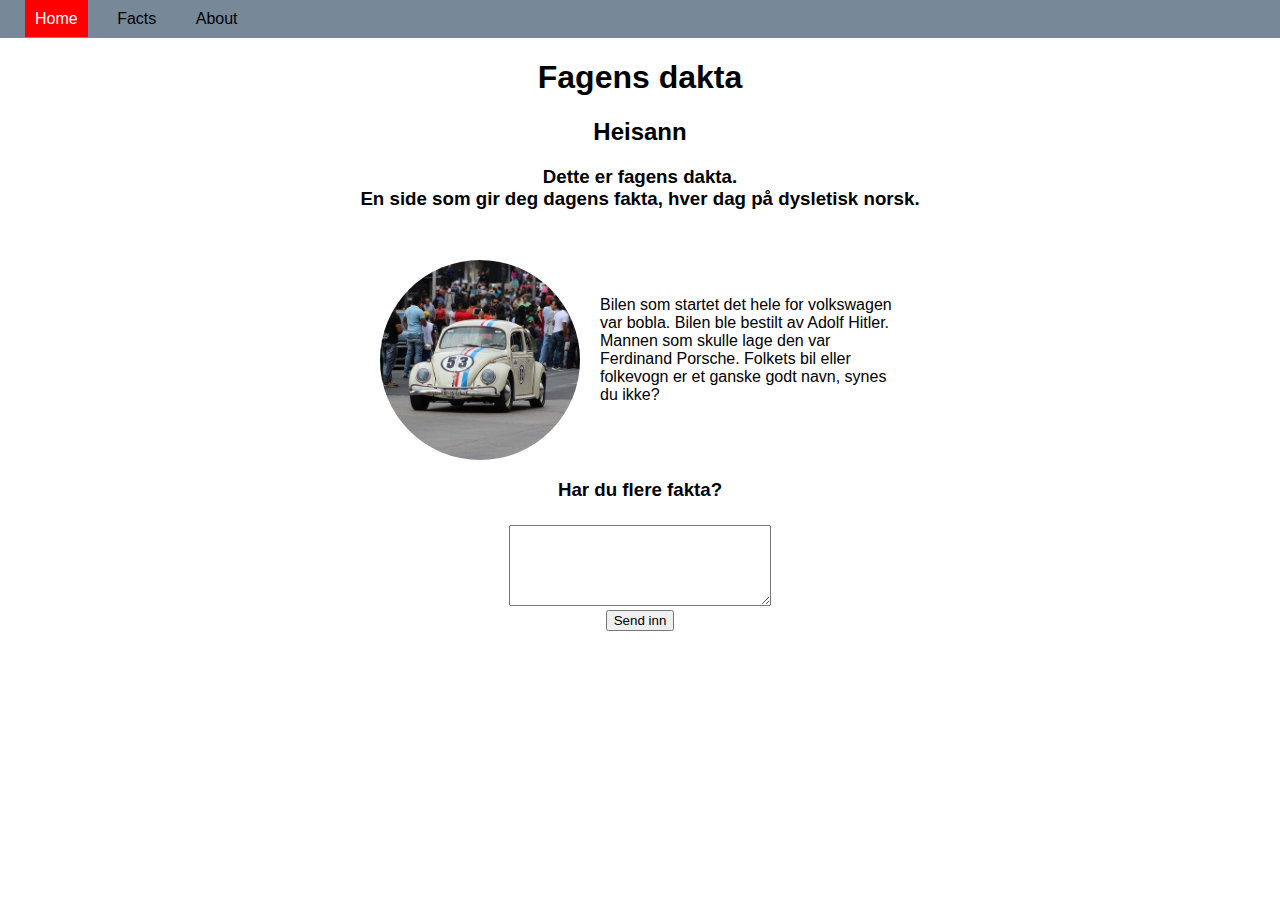
<file: index.html>
<!DOCTYPE html>
<html lang="en">
  <head>
    <meta charset="UTF-8" />
    <meta name="viewport" content="width=device-width, initial-scale=1.0" />
    <link href="css/styles.css" rel="stylesheet" />
    <title>Document</title>
  </head>

  <header>
    <nav>
      <ul>
        <li><a href="index.html" class="active">Home</a></li>
        <li><a href="facts.html">Facts</a></li>
        <li><a href="about.html">About</a></li>
      </ul>
    </nav>
  </header>

  <body>
    <main>
      <section class="overskrift_place">
        <div class="overskrift"><h1>Fagens dakta</h1></div>
      </section>

      <section>
        <div class="content-wrap">
          <h2>Heisann</h2>
          <h3 class="info">
            Dette er fagens dakta.<br />En side som gir deg dagens fakta, hver
            dag på dysletisk norsk.
          </h3>

          <section class="container">
            <div class="boble">
              <img src="images/boble.jpg" alt="bilde av volkswagen boble" />
            </div>

            <div class="bildetekst">
              <p>
                Bilen som startet det hele for volkswagen var bobla. Bilen ble
                bestilt av Adolf Hitler. Mannen som skulle lage den var
                Ferdinand Porsche. Folkets bil eller folkevogn er et ganske godt
                navn, synes du ikke?
              </p>
            </div>
          </section>
          <section>
            <div>
              <h3>Har du flere fakta?</h3>
              <form action="fakta.php" method="GET">
                <fieldset>
                  <textarea
                    id="message"
                    name="message"
                    rows="5"
                    cols="30"
                  ></textarea>
                  <br />
                  <input type="submit" value="Send inn" />
                </fieldset>
              </form>
            </div>
          </section>
        </div>
      </section>
    </main>
  </body>
</html>
</file>
<file: css/styles.css>
body {
  margin: 30px;
  font-family: sans-serif;
}

header {
  background-color: lightslategray;
  margin: -30px;
  margin-bottom: 0px;
}

nav ul {
  padding: 10px;
  margin: 0px;
}

nav li {
  display: inline-block;
  margin-left: 15px;
}

nav a {
  color: black;
  text-decoration: none;
  padding: 10px;
}

nav a:hover {
  text-decoration: underline;
}

.active {
  background-color: red;
  color: white;
}
.overskrift_place {
  text-align: center;
}

.content-wrap {
  max-width: 1400px;
  margin: 0 auto;
  text-align: center;
}

.info {
  margin-bottom: 50px;
}

.container {
  display: flex;
  justify-content: center;
}

.bildetekst {
  max-width: 300px;
  padding-top: 20px;
  text-align: left;
}
.container h3 {
  text-align: center;
}

.boble {
  position: relative;
  min-width: 200px;
  max-width: 200px;
  height: 200px;
  overflow: hidden;
  border-radius: 50%;
  margin-right: 20px;
}

.boble img {
  min-width: 50px;
  height: 100%;
  margin-left: -50px;
}

fieldset {
  border: none;
}
</file>
